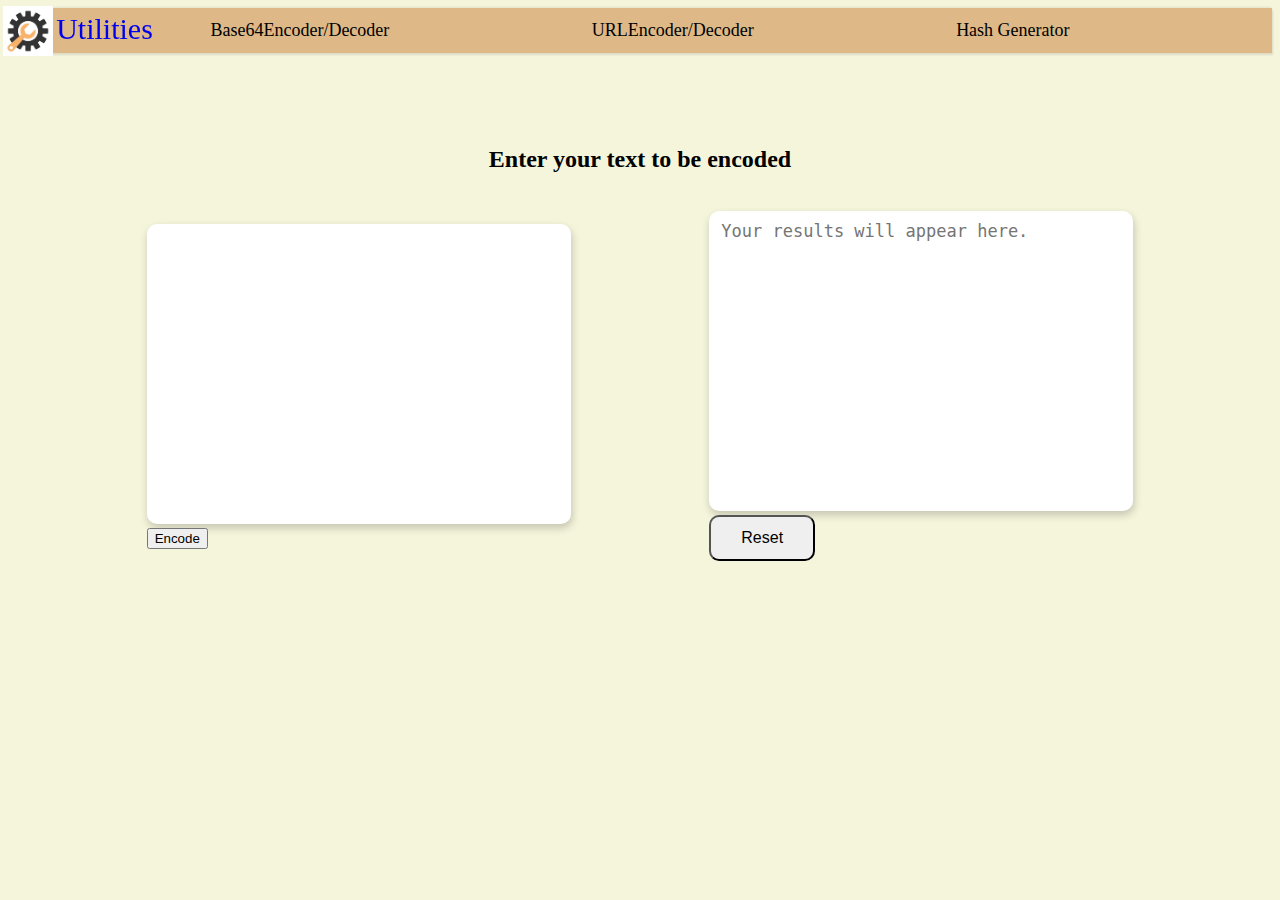
<file: index.html>
<!DOCTYPE html>
<html lang="en">
<head>
    <meta charset="UTF-8">
    <meta http-equiv="X-UA-Compatible" content="IE=edge">
    <meta name="viewport" content="width=device-width, initial-scale=1.0">
    <title>Utilities</title>
    <link rel="stylesheet" href="styles.css">
</head>
<body>
    <header class="heading">
        <div class = "logo">
            <img class = "logo-img" src="/resources/utilityLogo.png" alt="Logo" width="50" height="50">
            <a href = "./index.html">Utilities</a>
        </div>
        <div class="options-nav">Base64Encoder/Decoder
            <div class="contents">
                <a href="./Base64Encode.html">Base64 Encode</a>
                <a href="./Base64Decode.html">Base64 Decode</a>
            </div>
        </div>
        <div class="options-nav">URLEncoder/Decoder
            <div class="contents">
                <a href="./urlencode.html">URL Encode</a>
                <a href="./urldecode.html">URL Decode</a>
            </div>
        </div>
        <div class="options-nav">Hash Generator
            <div class="contents">
                <a href="./md5.html">MD5 Hash Generator</a>
                <a href="./SHA1HashGenerator.html">SHA-1 Hash Generator</a>
                <a href="./SHA256HashGenerator.html">SHA-256 Hash Generator</a>
                <a href="./SHA512HashGenerator.html">SHA-512 Hash Generator</a>
            </div>
        </div>
    </header>
    
    <main></br>
        <div class="main-content">
            <h2>Enter your text to be encoded</h2></br>
            <div class="textarea-content">
                <div class = "input-textarea">
                    <div><textarea type="text" class = "input" rows="15" cols="60"></textarea></div>
                    <div><input type="button" class="encoder" value="Encode"></div>
                </div>
                <div class="output-textarea">
                    <div><textarea type="text" class="output" placeholder="Your results will appear here." rows="15" cols="60"></textarea></div>
                    <div><input type="button" class="reset" value="Reset"></div>
                </div>
            </div>
        </div>
    </main>

    <!-- </br>
    </br>
    <hr> -->

</body>
</html>
</file>
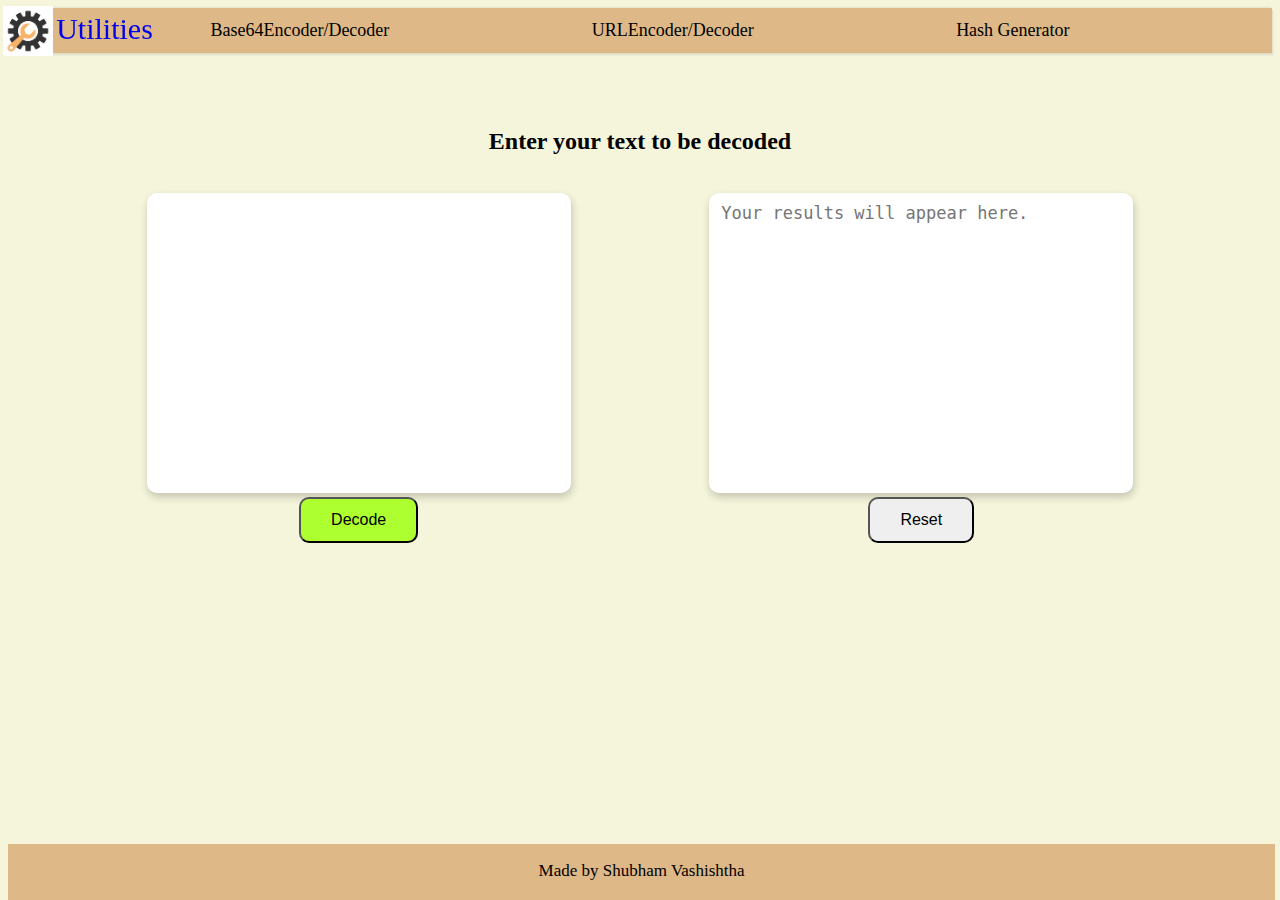
<file: base64/base64decode.html>
<!DOCTYPE html>
<html lang="en">
<head>
    <meta charset="UTF-8">
    <meta http-equiv="X-UA-Compatible" content="IE=edge">
    <meta name="viewport" content="width=device-width, initial-scale=1.0">
    <title>Utilities</title>
    <link rel="stylesheet" href="../styles.css">
    <script defer="" src="./base64decode.js"></script>
</head>
<body>
    <header class="heading">
        <div class = "logo">
            <img class = "logo-img" src="/resources/utilityLogo.png" alt="Logo" width="50" height="50">
            <a href = "./index.html">Utilities</a>
        </div>
        <div class="options-nav">Base64Encoder/Decoder
            <div class="contents">
                <a href="../index.html">Base64 Encode</a>
                <a href="./base64/base64decode.html">Base64 Decode</a>
            </div>
        </div>
        <div class="options-nav">URLEncoder/Decoder
            <div class="contents">
                <a href="./urlencode.html">URL Encode</a>
                <a href="./urldecode.html">URL Decode</a>
            </div>
        </div>
        <div class="options-nav">Hash Generator
            <div class="contents">
                <a href="./md5.html">MD5 Hash Generator</a>
                <a href="./SHA1HashGenerator.html">SHA-1 Hash Generator</a>
                <a href="./SHA256HashGenerator.html">SHA-256 Hash Generator</a>
                <a href="./SHA512HashGenerator.html">SHA-512 Hash Generator</a>
            </div>
        </div>
    </header>
    
    <main>
        <div class="main-content">
            <h2>Enter your text to be decoded</h2></br>
            <div class="textarea-content">
                <div class = "input-textarea">
                    <div><textarea type="text" class = "input" rows="15" cols="60"></textarea></div>
                    <div class="button"><input type="button" class="decode" value="Decode"></div>
                </div>
                <div class="output-textarea">
                    <div><textarea type="text" class="output" placeholder="Your results will appear here." rows="15" cols="60"></textarea></div>
                    <div class="button"><input type="button" class="reset" value="Reset"></div>
                </div>
            </div>
        </div>
    </main>

    <footer class="footer">
        <p>Made by Shubham Vashishtha</p>
    </footer>

</body>
</html>
</file>
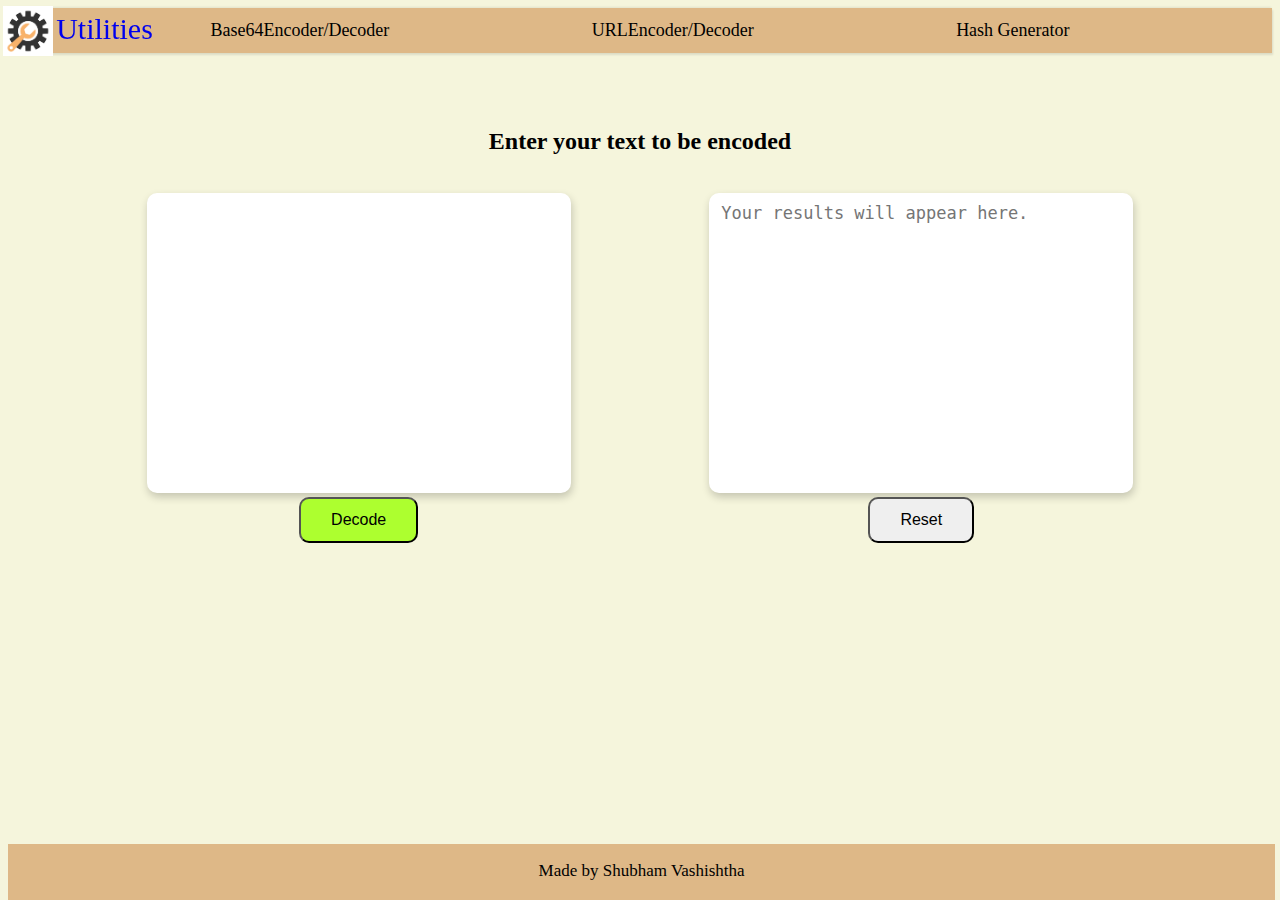
<file: URLEncoderDecoder/urldecoder.html>
<!DOCTYPE html>
<html lang="en">
<head>
    <meta charset="UTF-8">
    <meta http-equiv="X-UA-Compatible" content="IE=edge">
    <meta name="viewport" content="width=device-width, initial-scale=1.0">
    <title>Utilities</title>
    <link rel="stylesheet" href="../styles.css">
    <script defer="" src="./urldecoder.js"></script>
</head>
<body>
    <header class="heading">
        <div class = "logo">
            <img class = "logo-img" src="/resources/utilityLogo.png" alt="Logo" width="50" height="50">
            <a href = "./index.html">Utilities</a>
        </div>
        <div class="options-nav">Base64Encoder/Decoder
            <div class="contents">
                <a href="../index.html">Base64 Encode</a>
                <a href="../base64/base64decode.html">Base64 Decode</a>
            </div>
        </div>
        <div class="options-nav">URLEncoder/Decoder
            <div class="contents">
                <a href="./urlencoder.html">URL Encode</a>
                <a href="./urldecoder.html">URL Decode</a>
            </div>
        </div>
        <div class="options-nav">Hash Generator
            <div class="contents">
                <a href="./md5.html">MD5 Hash Generator</a>
                <a href="./SHA1HashGenerator.html">SHA-1 Hash Generator</a>
                <a href="./SHA256HashGenerator.html">SHA-256 Hash Generator</a>
                <a href="./SHA512HashGenerator.html">SHA-512 Hash Generator</a>
            </div>
        </div>
    </header>
    
    <main>
        <div class="main-content">
            <h2>Enter your text to be encoded</h2></br>
            <div class="textarea-content">
                <div class = "input-textarea">
                    <div><textarea type="text" class = "input" rows="15" cols="60"></textarea></div>
                    <div class="button"><input type="button" class="decode" value="Decode"></div>
                </div>
                <div class="output-textarea">
                    <div><textarea type="text" class="output" placeholder="Your results will appear here." rows="15" cols="60"></textarea></div>
                    <div class="button"><input type="button" class="reset" value="Reset"></div>
                </div>
            </div>
        </div>
    </main>

    <footer class="footer">
        <p>Made by Shubham Vashishtha</p>
    </footer>

</body>
</html>
</file>
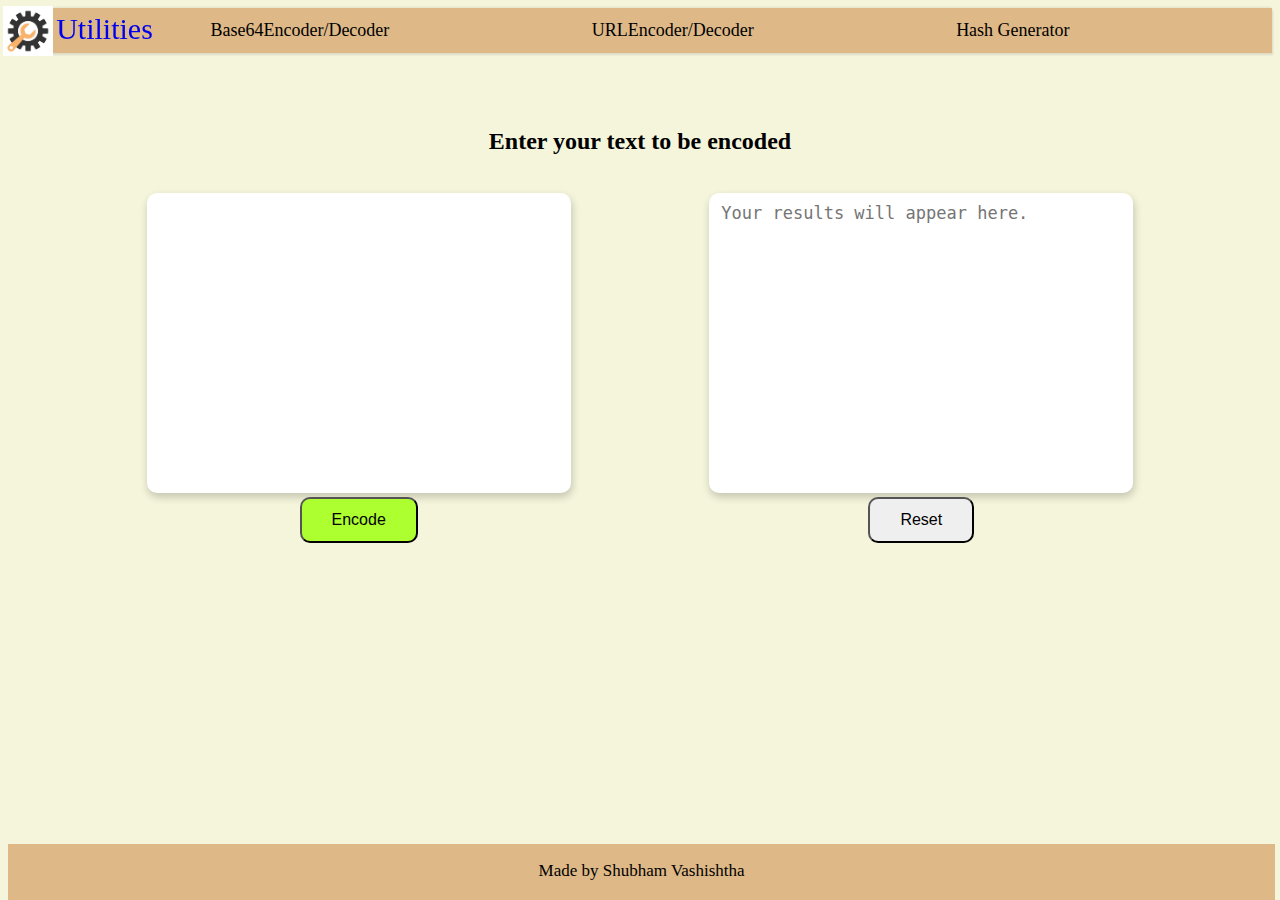
<file: URLEncoderDecoder/urlencoder.html>
<!DOCTYPE html>
<html lang="en">
<head>
    <meta charset="UTF-8">
    <meta http-equiv="X-UA-Compatible" content="IE=edge">
    <meta name="viewport" content="width=device-width, initial-scale=1.0">
    <title>Utilities</title>
    <link rel="stylesheet" href="../styles.css">
    <script defer="" src="./urlencoder.js"></script>
</head>
<body>
    <header class="heading">
        <div class = "logo">
            <img class = "logo-img" src="/resources/utilityLogo.png" alt="Logo" width="50" height="50">
            <a href = "./index.html">Utilities</a>
        </div>
        <div class="options-nav">Base64Encoder/Decoder
            <div class="contents">
                <a href="../index.html">Base64 Encode</a>
                <a href="../base64/base64decode.html">Base64 Decode</a>
            </div>
        </div>
        <div class="options-nav">URLEncoder/Decoder
            <div class="contents">
                <a href="./urlencoder.html">URL Encode</a>
                <a href="./urldecoder.html">URL Decode</a>
            </div>
        </div>
        <div class="options-nav">Hash Generator
            <div class="contents">
                <a href="./md5.html">MD5 Hash Generator</a>
                <a href="./SHA1HashGenerator.html">SHA-1 Hash Generator</a>
                <a href="./SHA256HashGenerator.html">SHA-256 Hash Generator</a>
                <a href="./SHA512HashGenerator.html">SHA-512 Hash Generator</a>
            </div>
        </div>
    </header>
    
    <main>
        <div class="main-content">
            <h2>Enter your text to be encoded</h2></br>
            <div class="textarea-content">
                <div class = "input-textarea">
                    <div><textarea type="text" class = "input" rows="15" cols="60"></textarea></div>
                    <div class="button"><input type="button" class="encode" value="Encode"></div>
                </div>
                <div class="output-textarea">
                    <div><textarea type="text" class="output" placeholder="Your results will appear here." rows="15" cols="60"></textarea></div>
                    <div class="button"><input type="button" class="reset" value="Reset"></div>
                </div>
            </div>
        </div>
    </main>

    <footer class="footer">
        <p>Made by Shubham Vashishtha</p>
    </footer>

</body>
</html>
</file>
<file: styles.css>
body {
    background-color: beige;
}

.heading {
    display: flex;
    justify-content: space-evenly;
    position: sticky;
    margin: auto;
    top: 0;
    box-shadow: 1px 2px 2px rgb(0 0 0 / 10%), -1px -1px 2px rgb(0 0 0 / 8%);
    align-items: center;
    line-height: 45px;
    text-decoration: none;
    font-size: 18px;
    background-color: burlywood;
}

.logo {
    position: fixed;
    left: 4vw;
    top: 0.5vw;
    font-size: 30px;
}

.logo-img {
    position: fixed;
    left: 0.2vw;
    top: 0.5vw;
}

.logo a {
    text-decoration: none;
    margin-left: 5px;
}

.contents {
    display: none;
}

.options-nav:hover .contents {
    display: block;
    position: absolute;
    color: black;
}

.options-nav:hover {
    cursor: pointer;
}

.contents a {
    display: block;
    text-decoration: none;
    min-width: 180px;
    padding-left: 10px;
    padding-right: 10px;
    line-height: 40px;
    color: black;
    background-color: #f6f8fa;
    box-shadow: 1px 2px 2px rgb(0 0 0 / 10%), -1px -1px 2px rgb(0 0 0 / 8%);
}

.contents a:hover {
    background-color: #dee6ed;
}

/* main content CSS */

.main-content {
    margin-top: 75px;
}

.main-content h2 {
    text-align: center;
}

.textarea-content {
    display: flex;
    justify-content: space-evenly;
}

 .input-textarea {
    display: flex;
    justify-content: center;
    flex-direction: column;
}

.output-textarea {
    display: flex;
    justify-content: center;
    flex-direction: column;
} 

.input {
    height: 280px;
    width: 400px;
    outline: none;
    resize: none;
    border: none;
    border-radius: 10px;
    overflow: hidden;
    padding: 10px 12px;
    font-weight: 400;
    font-size: 17px;
    box-shadow: 1px 4px 9px rgba(0,0,0,0.2);
}

.output {
    height: 280px;
    width: 400px;
    outline: none;
    resize: none;
    border: none;
    border-radius: 10px;
    overflow: hidden;
    padding: 10px 12px;
    font-weight: 400;
    font-size: 17px;
    box-shadow: 1px 4px 9px rgba(0, 0, 0, 0.2);
}

/* button CSS */

.button {
    display: flex;
    justify-content: center;
}

.encode {
    background-color: greenyellow;
    color: black;
    font-size: 16px;
    line-height: 1.4;
    padding: 10px 30px;
    cursor: pointer;
    border-radius: 10px;
}

.decode {
    background-color: greenyellow;
    color: black;
    font-size: 16px;
    line-height: 1.4;
    padding: 10px 30px;
    cursor: pointer;
    border-radius: 10px;
}

.reset {
    background-color: x;
    font-size: 16px;
    border-radius: 10px;
    line-height: 1.4;
    padding: 10px 30px;
    cursor: pointer;
    color: black;
}

/* footer CSS */
.footer {
    position: absolute;
    bottom: 0;
    width: 99%;
    height: 3.5rem;
    text-align: center;
    background-color: burlywood;
    font-size: 17px;
}
</file>
